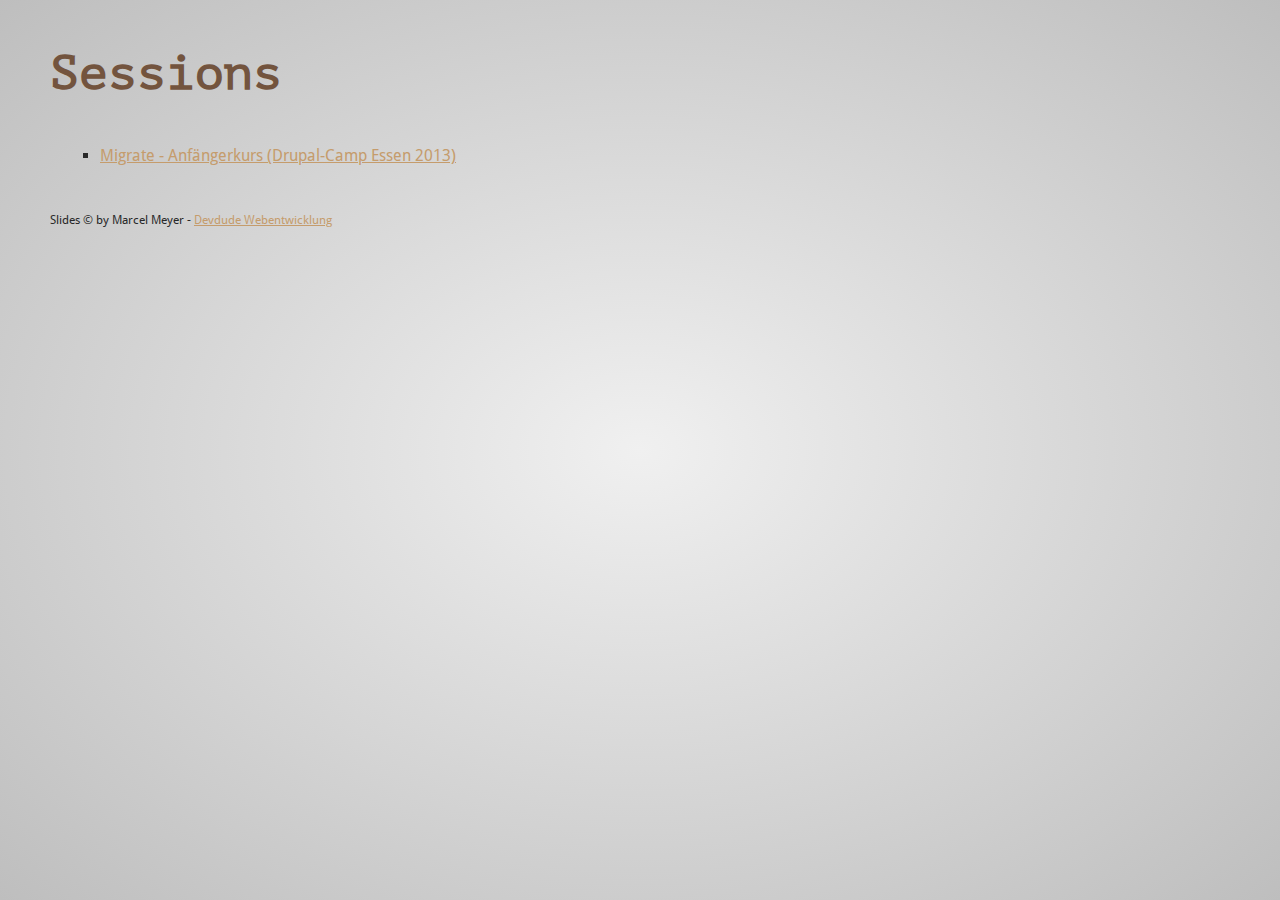
<file: index.html>
<html>
  <head>
    <meta charset="utf-8" />

    <meta name="author" content="Marcel Meyer" />

    <link href="../sass/stylesheets/style.css" rel="stylesheet">

    <title>Devdude Webentwicklung - Sessions</title>
  </head>
  <body class="overview">
    <h1>Sessions</h1>

    <ul>
      <li><a href="dce_migrate/index.html">Migrate - Anfängerkurs (Drupal-Camp Essen 2013)</a></li>
    </ul>

    <p class="copyright">Slides &copy; by Marcel Meyer - <a href="http://www.devdu.de" target="_blank">Devdude Webentwicklung</a></p>
  </body>
</html>
</file>
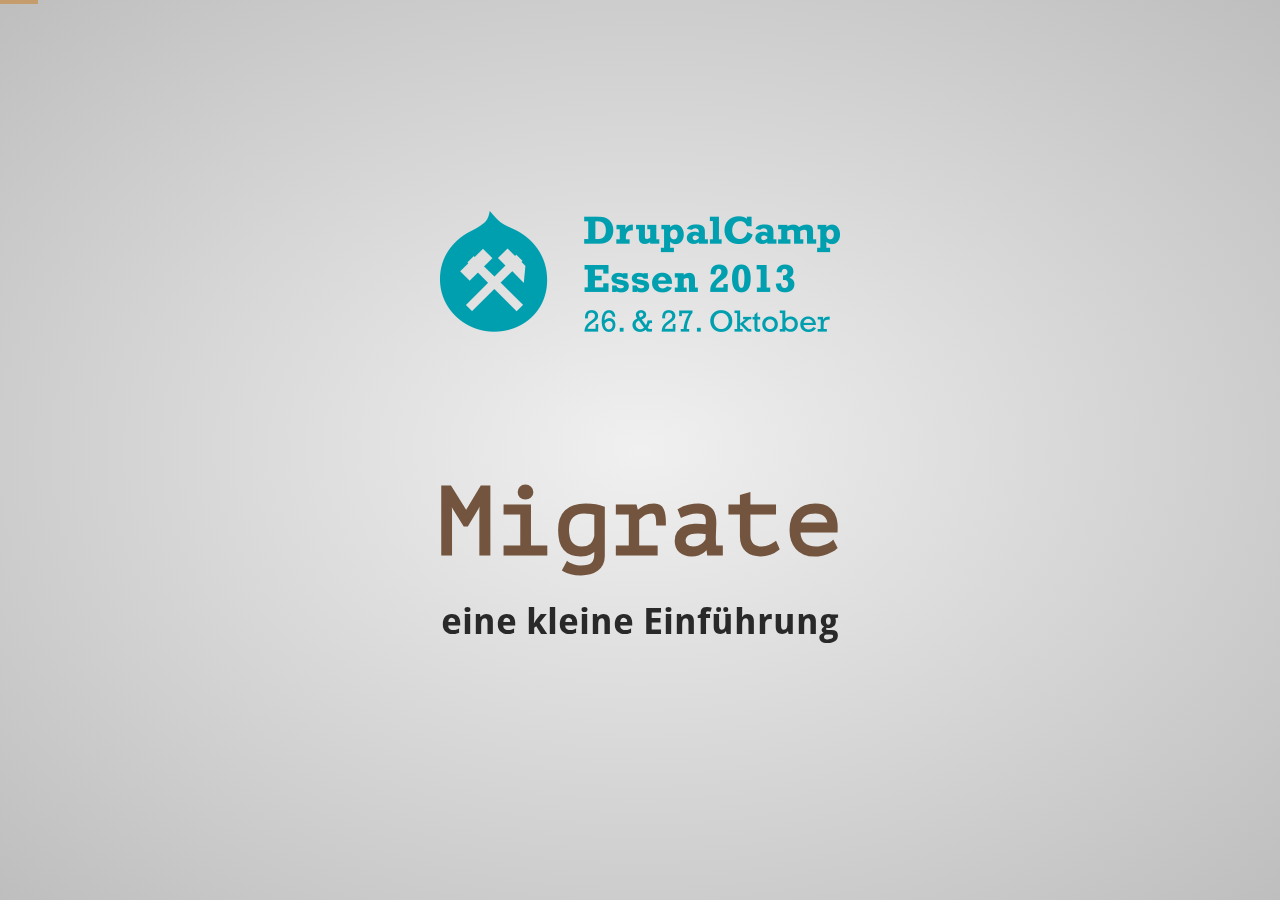
<file: dce_migrate/index.html>
<html>
  <head>
    <meta charset="utf-8" />
    <meta name="viewport" content="width=1024" />

    <meta name="description" content="Presentation über das Drupal Modul Migrate auf dem Drupal-Camp in Essen." />
    <meta name="author" content="Marcel Meyer" />

    <script src="../js/highlight.min.js"></script>
    <script src="../js/jquery.min.js"></script>

    <link href="../sass/stylesheets/style.css" rel="stylesheet">
    <link href="../sass/stylesheets/monokai.css" rel="stylesheet">

    <title>Drupal Camp Essen - Migrate</title>

    <script>
      hljs.initHighlightingOnLoad();
    </script>
  </head>
  <body class="impress-not-supported">
    <div class="fallback-message">
      <p>Your browser <b>doesn't support the features required</b> by impress.js, so you are presented with a simplified version of this presentation.</p>
      <p>For the best experience please use the latest <b>Chrome</b>, <b>Safari</b> or <b>Firefox</b> browser.</p>
    </div>

    <div class="progressbar"><div></div></div>

    <div id="impress">

      <div class="step title" data-x="0" data-y="0">
        <h1>Migrate</h1>
        <h4>eine kleine Einführung</h4>
      </div>

      <div class="step" data-x="1024" data-y="1024" data-z="-200" data-rotate="180">
        <h1>Marcel Meyer</h1>
        <p>Freiberuflicher Webentwickler</p>

        <ul>
          <li>Drupal seit 5 Jahren</li>
        </ul>
      </div>

      <div class="step" data-x="-1024" data-y="-1024" data-z="500" data-scale="2" data-rotate="90">
        <h1>Was ist Migrate?</h1>
        <p><strong>Framework</strong> zum <i>einfachen</i> migrieren von jeglichen Daten nach Drupal!</p>
      </div>

      <div class="step" data-x="1500" data-y="-1500" data-z="-1500" data-rotate="270">
        <h1>Was ist Migrate nicht?</h1>
        <p>Ein typisches Drupal-Modul mit einer Oberfläche zum klicken.</p>
        <p><i>Grundlegende (OOP) Programmierkenntnisse sollten vorhanden sein.</i></p>
      </div>

      <div class="step section" data-x="100" data-y="100" data-z="1500" data-rotate="90" data-scale="2">
        <h1>Quellen & Ziele</h1>
      </div>

      <div class="step" data-x="3500" data-y="-850" data-rotate="270" data-scale="6">
        <h1>Quellen</h1>
        <p>Wo kommen die Daten her?</p>
        <ul>
          <li>MySQL</li>
          <li>XML</li>
          <li>CSV</li>
          <li>JSON</li>
          <li>...</li>
        </ul>
      </div>

      <div class="step" data-x="6700" data-y="-300" data-scale="6">
        <h1>Ziele</h1>
        <p>Und wo sollen die Daten hin?</p>
        <ul>
          <li>Nodes</li>
          <li>Users</li>
          <li>Terms</li>
          <li>Files</li>
          <li>...</li>
        </ul>
      </div>

      <div class="step">
        <h1>und noch mehr...</h1>
        <p>Es gibt Module, die Migrate mit Quellen, Zielen und Field-Handlern erweitern.</p>
        <ul>
          <li><a href="https://drupal.org/project/migrate_extras">Migrate Extras</a></li>
          <li><a href="https://drupal.org/project/commerce_migrate">Migrate Commerce</a></li>
          <li><a href="https://drupal.org/project/date">Date</a></li>
        </ul>
      </div>

      <div class="step section" data-x="100" data-y="100" data-z="1500" data-rotate="90" data-scale="2">
        <h1>Unsere erste Migration...</h1>
      </div>

      <div class="step" data-x="2825" data-y="2325" data-z="-3000" data-rotate="300" data-scale="1">
        <h1>Aufbau einer Migration</h1>
        <p>Migrate ist Objektorientiert - jede Migration ist eine eigene Klasse mit folgendem Aufbau:</p>
        <ol>
          <li>Quelle definieren</li>
          <li>Ziel definieren</li>
          <li>Felder mappen</li>
          <li><strong>Fertig!</strong></li>
        </ol>
      </div>

      <div class="step" data-x="200" data-y="100" data-z="1500" data-rotate="250" data-scale="6">
        <h1>Migrate-Klasse definieren</h1>
<pre><code class="php">class MyMigration extends Migration {

  public function __construct() {
    parent::__construct(MigrateGroup::getInstance('GVD'));
  }

}</code></pre>
      </div>

      <div class="step" data-x="6300" data-y="2000" data-rotate="20" data-scale="4">
        <h1>Quelle definieren</h1>
        <p>Normaler Drupal-Bootstrap - daher alle gewohnten Funktionen wie z.B. DBAL verfügbar.</p>
<pre><code class="php">...
$query = Database::getConnection('other', 'database')
  ->select('table', 'a');

$query->leftJoin('other_table', 'b', 'a.id = b.id');

$query->addField('a', 'field_a');
$query->addField('b', 'field_b');

$query->addExpression('GROUP_CONCAT(b.field_c)', 'tags');

$this->source = new MigrateSourceSQL($query);
...</code></pre>
      </div>

      <div class="step" data-x="6000" data-y="4000" data-scale="2">
        <h1>Ziel definieren</h1>
<pre><code class="php">...
$options = MigrateDestinationNode::options('de', 'plain_text');
$this->destination = new MigrateDestinationNode(
  'nodetype',
  $options
);
...</code></pre>
      </div>

      <div class="step" data-x="1000" data-y="2000" data-z="3500" data-rotate="180" data-scale="2">
        <h1>Felder mappen</h1>
<pre><code class="php">...
$this->addFieldMapping('title', 'field_a');
$this->addFieldMapping('uid')
  ->defaultValue(1);
$this->addFieldMapping('field_tags', 'tags')
  ->separator(',');
...</code></pre>
      </div>

      <div class="step" data-x="1500" data-y="1000" data-z="1000" data-rotate="270" data-scale="4">
        <h1>Mapping-Tabelle</h1>
        <p>Migrate erstellt für jede Migration eine Mapping-Tabelle (<i>migrate_map_[name]</i>) um die Zuordnung zwischen Quelle und Ziel weiterhin zu gewährleisten.</p>
<pre><code class="php">...
$this->map = new MigrateSQLMap($this->machineName,
  array(
    'id' => array(
      'type' => 'varchar',
      'length' => 255,
      'not null' => TRUE,
      'alias' => 'n',
    ),
  ),
  MigrateDestinationNode::getKeySchema()
);
...</code></pre>
      </div>

      <div class="step" data-x="100" data-y="200" data-z="-3500" data-rotate="90" data-scale="6">
        <h1>Mapping-Tabelle</h1>
        <p>Welche ID aus der Quelle hat jetzt welche ID im neuen System?</p>
<pre><code class="sh">sourceid1    destid1
1            2
10           9
100          87
101          88</code></pre>
      </div>

      <div class="step">
        <h1>Referenz auf andere Migrationen</h1>
        <p>Durch diese Information können wir jetzt die Zuordnung aus der Quelle beibehalten. z.B. bei Autoren von Blog-Artikeln:</p>
<pre><code class="php">...
$this->addFieldMapping('uid')
  ->sourceMigration('Users')
  ->defaultValue(1);
...</code></pre>
      </div>

      <div class="step" data-x="100" data-y="100" data-z="1500" data-rotate="90" data-scale="6">
        <h1>Status der Migration abfragen</h1>
        <p>drush migrate-status (ms)</p>
<pre><code class="sh">drush ms

Group: GVD     Total  Importiert  Nicht importiert
Companies      113    113         0
CompanyLogos   18     17          0
Industries     100    100         0
Profiles       122    122         0
Users          122    122         0</code></pre>
      </div>

      <div class="step" data-x="1500" data-y="1500" data-z="-1500" data-rotate="220" data-scale="4">
        <h1>Weitere Möglichkeiten</h1>
        <ul>
          <li>Import (drush mi mymigration)</li>
          <li>Update (drush mi --update mymigration)</li>
          <li>Rollback (drush mr mymigration)</li>
        </ul>
      </div>

      <div class="step section" data-x="100" data-y="100" data-z="1500" data-rotate="90" data-scale="2">
        <h1>Subfields von Fields</h1>
      </div>

      <div class="step" data-x="3000" data-y="1500" data-z="-100" data-rotate="270" data-scale="4">
        <h1>Was ist ein Subfield?</h1>
        <p>Ein Feld auf das gemappt werden kann, kann mehrere Subfields haben, in die ebenfalls migriert werden kann (z.B. ein <i>Imagefield</i>):</p>
<pre><code class="sh">Subfield: Language for the field    field_logo:language
Subfield: alt value                 field_logo:alt
Subfield: title value               field_logo:title</code></pre>
      </div>

      <div class="step section" data-x="1000" data-y="2000" data-z="3500" data-rotate="180" data-scale="2">
        <h1>Datenmanipulation</h1>
      </div>

      <div class="step" data-x="2500" data-y="2500" data-z="500" data-rotate="270" data-scale="6">
        <h1>Mögliche Eingriffspunkte</h1>
<pre><code class="php">// vor dem Field-Mapping
public function prepareRow($row) {}

// vor dem Speichern
public function prepare($entity, $row) {}

// nach dem Speichern
public function complete($entity, $row) {}

// vor bzw. nach dem gesamten Import
public function preImport() {}
public function postImport() {}

// vor bzw. nach dem Rollback
public function preRollback() {}
public function postRollback() {}</code></pre>
      </div>

      <div class="step">
        <h1>Beispiel der Datenmanipulation</h1>
<pre><code class="php">...
public function prepareRow($row) {
  if(!empty($row->urls)) {
    $urls = explode(',', $row->urls);
    $checked = array();

    foreach($urls as $url) {
      if(substr($url, 0, 7) !== 'http://') {
        $url = 'http://' . $url;
      }
      if (valid_url($url, TRUE)) {
        $checked[] = $url;
      }
    }

    $checked = array_unique($checked);
    $row->urls = implode(',', $checked);
  }
}
...</code></pre>
      </div>

      <div class="step section" data-x="1500" data-y="2000" data-z="-1500" data-rotate="90" data-scale="6">
        <h1>Migration::SOURCE<br> vs.<br> Migration::DESTINATION</h1>
      </div>

      <div class="step" data-x="1500" data-y="2500" data-z="2500" data-rotate="360" data-scale="4">
        <h1>Migration::SOURCE</h1>
        <p>Erstellt einen neuen Node und <strong>überschreibt</strong> die vorhandenen Felder.</p>
      </div>

      <div class="step" data-x="100" data-y="100" data-z="1500" data-rotate="90" data-scale="2">
        <h1>Problem</h1>
        <p>Inhaltstyp <i>Firma</i> hat ein Feld <i>Adresse</i> vom Typ <i>Fieldcollection</i>.</p>
        <p>Migration <i>Firmen</i> und <i>Adressen</i> läuft problemlos durch, alles scheint in Ordnung.</p>
        <p>Erneute Migration von <i>Firmen</i> löscht das Feld <i>Adressen</i> (bzw. die Referenz auf die Fieldcollection).</p>
      </div>

      <div class="step" data-x="250" data-y="1800" data-z="3000" data-rotate="260" data-scale="4">
        <h1>Migration::DESTINATION</h1>
        <p>Lädt einen vorhandenen Node (node_load) und <strong>ergänzt</strong> die neuen Felder.</p>
        <p><strike>Nachteil:</strike> es werden auch keine neuen Nodes erstellt.</p>
      </div>

      <div class="step section" data-x="1000" data-y="2000" data-z="3500" data-rotate="180" data-scale="2">
        <h1>Migration von Dateien</h1>
      </div>

      <div class="step" data-x="250" data-y="1800" data-z="3000" data-rotate="260" data-scale="4">
        <h1>Von wo kommen die Dateien?</h1>
        <p>Dateien können direkt von einer URL oder vom lokalen Filesystem migriert werden.</p>
        <p>Eigene Migration sinnvoll, wenn viele Dateien migriert werden sollen.</p>
      </div>

      <div class="step">
        <h1>Das Phänomen von verschwundenen Dateien</h1>
        <p>Wird ein Node mit einem Filefield gelöscht, wird auch dessen Datei gelöscht. Die Dateimigration bekommt davon aber nichts mit und sagt das Bild sei noch vorhanden. Die Lösung ist ganz einfach:</p>
<pre><code class="php">...
$this->addFieldMapping('field_logo:preserve_files')
  ->defaultValue(TRUE);
...</code></pre>
      </div>

      <div class="step" data-x="1500" data-y="100" data-z="-1500" data-rotate="90" data-scale="2">
        <h1>Best Practise</h1>
        <ul>
          <li>lieber mehrere kleine Migrationen als eine Große</li>
          <li>Daten vor der Migration aggregieren (z.B. MySQL-Views) um zu viele Joins zu vermeiden</li>
          <li>field:preserve_files <strong>vorsorglich immer</strong> auf TRUE</li>
          <li><strong>Drush benutzen!</strong></li>
        </ul>
      </div>

      <div class="step">
        <h1>Getting started</h1>
        <ul>
          <li><a href="http://comm-press.de/de/blog/von-alt-nach-drupal-migrieren-wird-zum-kinderspiel">Blog-Artikel</a></li>
          <li><a href="https://drupal.org/node/415260">Migrate Dokumentation</a></li>
          <li>Beispielmigrationen im Migrate-Modul</li>
        </ul>
      </div>

      <div class="step section end" data-x="1500" data-y="1500" data-z="-1500" data-rotate="220" data-scale="4">
        <h1>Vielen Dank!</h1>
        <ul class="contact">
          <li>@ixtends</li>
          <li>kontakt@devdu.de</li>
          <li>http://devdu.de</li>
        </ul>
      </div>

    </div>

    <script src="../js/impress.js"></script>
    <script src="../js/impress-progress.js"></script>
    <script src="../js/impress-hide.js"></script>
    <script>impress().init();</script>
  </body>
</html>
</file>
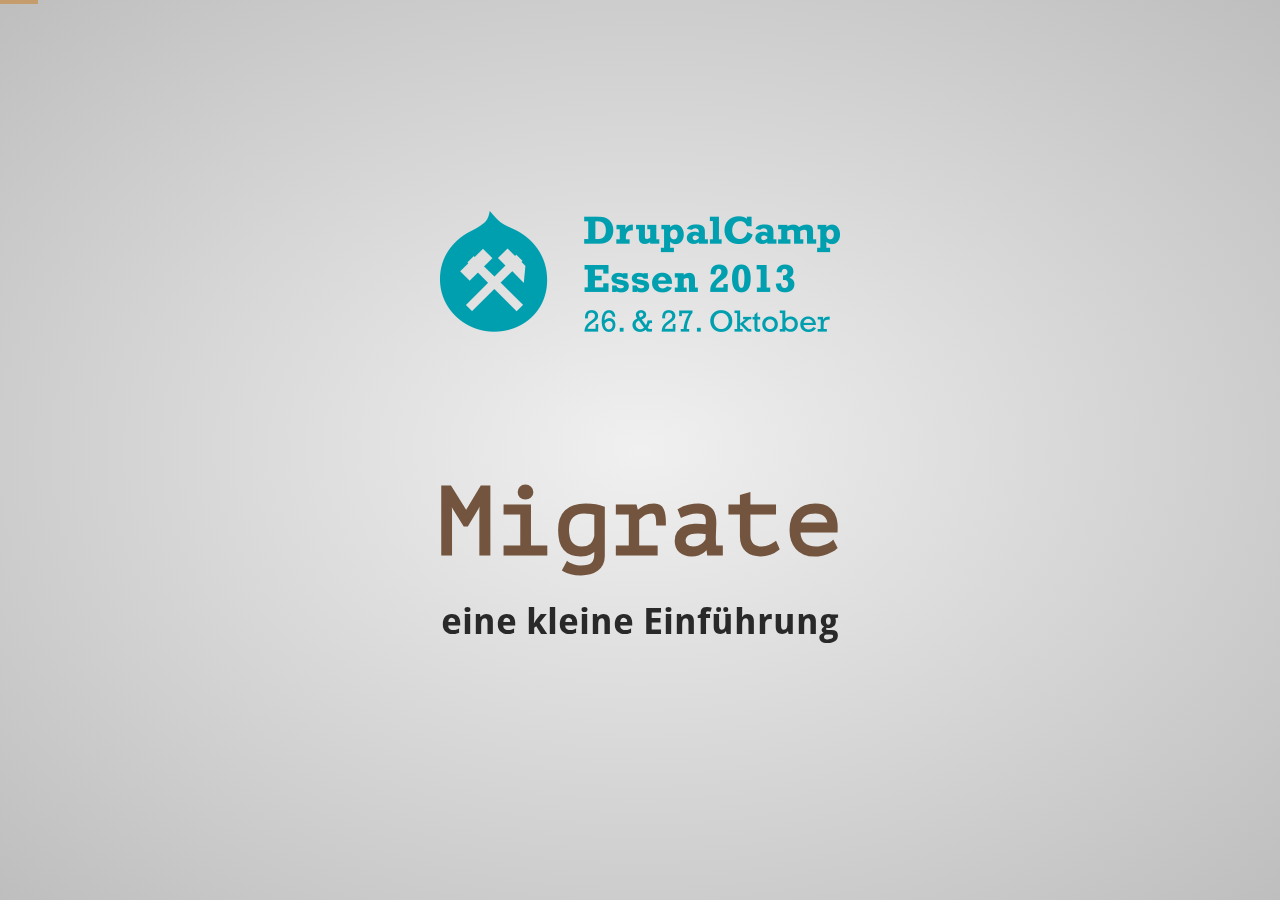
<file: DCE - Migrate/migrate.html>
<html>
  <head>
    <meta charset="utf-8" />
    <meta name="viewport" content="width=1024" />

    <meta name="description" content="Presentation über das Drupal Modul Migrate auf dem Drupal-Camp in Essen." />
    <meta name="author" content="Marcel Meyer" />

    <script src="js/highlight.min.js"></script>
    <script src="js/jquery.min.js"></script>

    <link href="sass/stylesheets/style.css" rel="stylesheet">
    <link href="sass/stylesheets/monokai.css" rel="stylesheet">

    <title>Drupal Camp Essen - Migrate</title>

    <script>
      hljs.initHighlightingOnLoad();
    </script>
  </head>
  <body class="impress-not-supported">
    <div class="fallback-message">
      <p>Your browser <b>doesn't support the features required</b> by impress.js, so you are presented with a simplified version of this presentation.</p>
      <p>For the best experience please use the latest <b>Chrome</b>, <b>Safari</b> or <b>Firefox</b> browser.</p>
    </div>

    <div class="progressbar"><div></div></div>

    <div id="impress">

      <div class="step title" data-x="0" data-y="0">
        <h1>Migrate</h1>
        <h4>eine kleine Einführung</h4>
      </div>

      <div class="step" data-x="1024" data-y="1024" data-z="-200" data-rotate="180">
        <h1>Marcel Meyer</h1>
        <p>Freiberuflicher Webentwickler</p>

        <ul>
          <li>Drupal seit 5 Jahren</li>
        </ul>
      </div>

      <div class="step" data-x="-1024" data-y="-1024" data-z="500" data-scale="2" data-rotate="90">
        <h1>Was ist Migrate?</h1>
        <p><strong>Framework</strong> zum <i>einfachen</i> migrieren von jeglichen Daten nach Drupal!</p>
      </div>

      <div class="step" data-x="1500" data-y="-1500" data-z="-1500" data-rotate="270">
        <h1>Was ist Migrate nicht?</h1>
        <p>Ein typisches Drupal-Modul mit einer Oberfläche zum klicken.</p>
        <p><i>Grundlegende (OOP) Programmierkenntnisse sollten vorhanden sein.</i></p>
      </div>

      <div class="step section" data-x="100" data-y="100" data-z="1500" data-rotate="90" data-scale="2">
        <h1>Quellen & Ziele</h1>
      </div>

      <div class="step" data-x="3500" data-y="-850" data-rotate="270" data-scale="6">
        <h1>Quellen</h1>
        <p>Wo kommen die Daten her?</p>
        <ul>
          <li>MySQL</li>
          <li>XML</li>
          <li>CSV</li>
          <li>JSON</li>
          <li>...</li>
        </ul>
      </div>

      <div class="step" data-x="6700" data-y="-300" data-scale="6">
        <h1>Ziele</h1>
        <p>Und wo sollen die Daten hin?</p>
        <ul>
          <li>Nodes</li>
          <li>Users</li>
          <li>Terms</li>
          <li>Files</li>
          <li>...</li>
        </ul>
      </div>

      <div class="step">
        <h1>und noch mehr...</h1>
        <p>Es gibt Module, die Migrate mit Quellen, Zielen und Field-Handlern erweitern.</p>
        <ul>
          <li><a href="https://drupal.org/project/migrate_extras">Migrate Extras</a></li>
          <li><a href="https://drupal.org/project/commerce_migrate">Migrate Commerce</a></li>
          <li><a href="https://drupal.org/project/date">Date</a></li>
        </ul>
      </div>

      <div class="step section" data-x="100" data-y="100" data-z="1500" data-rotate="90" data-scale="2">
        <h1>Unsere erste Migration...</h1>
      </div>

      <div class="step" data-x="2825" data-y="2325" data-z="-3000" data-rotate="300" data-scale="1">
        <h1>Aufbau einer Migration</h1>
        <p>Migrate ist Objektorientiert - jede Migration ist eine eigene Klasse mit folgendem Aufbau:</p>
        <ol>
          <li>Quelle definieren</li>
          <li>Ziel definieren</li>
          <li>Felder mappen</li>
          <li><strong>Fertig!</strong></li>
        </ol>
      </div>

      <div class="step" data-x="200" data-y="100" data-z="1500" data-rotate="250" data-scale="6">
        <h1>Migrate-Klasse definieren</h1>
<pre><code class="php">class MyMigration extends Migration {

  public function __construct() {
    parent::__construct(MigrateGroup::getInstance('GVD'));
  }

}</code></pre>
      </div>

      <div class="step" data-x="6300" data-y="2000" data-rotate="20" data-scale="4">
        <h1>Quelle definieren</h1>
        <p>Normaler Drupal-Bootstrap - daher alle gewohnten Funktionen wie z.B. DBAL verfügbar.</p>
<pre><code class="php">...
$query = Database::getConnection('other', 'database')
  ->select('table', 'a');

$query->leftJoin('other_table', 'b', 'a.id = b.id');

$query->addField('a', 'field_a');
$query->addField('b', 'field_b');

$query->addExpression('GROUP_CONCAT(b.field_c)', 'tags');

$this->source = new MigrateSourceSQL($query);
...</code></pre>
      </div>

      <div class="step" data-x="6000" data-y="4000" data-scale="2">
        <h1>Ziel definieren</h1>
<pre><code class="php">...
$options = MigrateDestinationNode::options('de', 'plain_text');
$this->destination = new MigrateDestinationNode(
  'nodetype',
  $options
);
...</code></pre>
      </div>

      <div class="step" data-x="1000" data-y="2000" data-z="3500" data-rotate="180" data-scale="2">
        <h1>Felder mappen</h1>
<pre><code class="php">...
$this->addFieldMapping('title', 'field_a');
$this->addFieldMapping('uid')
  ->defaultValue(1);
$this->addFieldMapping('field_tags', 'tags')
  ->separator(',');
...</code></pre>
      </div>

      <div class="step" data-x="1500" data-y="1000" data-z="1000" data-rotate="270" data-scale="4">
        <h1>Mapping-Tabelle</h1>
        <p>Migrate erstellt für jede Migration eine Mapping-Tabelle (<i>migrate_map_[name]</i>) um die Zuordnung zwischen Quelle und Ziel weiterhin zu gewährleisten.</p>
<pre><code class="php">...
$this->map = new MigrateSQLMap($this->machineName,
  array(
    'id' => array(
      'type' => 'varchar',
      'length' => 255,
      'not null' => TRUE,
      'alias' => 'n',
    ),
  ),
  MigrateDestinationNode::getKeySchema()
);
...</code></pre>
      </div>

      <div class="step" data-x="100" data-y="200" data-z="-3500" data-rotate="90" data-scale="6">
        <h1>Mapping-Tabelle</h1>
        <p>Welche ID aus der Quelle hat jetzt welche ID im neuen System?</p>
<pre><code class="sh">sourceid1    destid1
1            2
10           9
100          87
101          88</code></pre>
      </div>

      <div class="step">
        <h1>Referenz auf andere Migrationen</h1>
        <p>Durch diese Information können wir jetzt die Zuordnung aus der Quelle beibehalten. z.B. bei Autoren von Blog-Artikeln:</p>
<pre><code class="php">...
$this->addFieldMapping('uid')
  ->sourceMigration('Users')
  ->defaultValue(1);
...</code></pre>
      </div>

      <div class="step" data-x="100" data-y="100" data-z="1500" data-rotate="90" data-scale="6">
        <h1>Status der Migration abfragen</h1>
        <p>drush migrate-status (ms)</p>
<pre><code class="sh">drush ms

Group: GVD     Total  Importiert  Nicht importiert
Companies      113    113         0
CompanyLogos   18     17          0
Industries     100    100         0
Profiles       122    122         0
Users          122    122         0</code></pre>
      </div>

      <div class="step" data-x="1500" data-y="1500" data-z="-1500" data-rotate="220" data-scale="4">
        <h1>Weitere Möglichkeiten</h1>
        <ul>
          <li>Import (drush mi mymigration)</li>
          <li>Update (drush mi --update mymigration)</li>
          <li>Rollback (drush mr mymigration)</li>
        </ul>
      </div>

      <div class="step section" data-x="100" data-y="100" data-z="1500" data-rotate="90" data-scale="2">
        <h1>Subfields von Fields</h1>
      </div>

      <div class="step" data-x="3000" data-y="1500" data-z="-100" data-rotate="270" data-scale="4">
        <h1>Was ist ein Subfield?</h1>
        <p>Ein Feld auf das gemappt werden kann, kann mehrere Subfields haben, in die ebenfalls migriert werden kann (z.B. ein <i>Imagefield</i>):</p>
<pre><code class="sh">Subfield: Language for the field    field_logo:language
Subfield: alt value                 field_logo:alt
Subfield: title value               field_logo:title</code></pre>
      </div>

      <div class="step section" data-x="1000" data-y="2000" data-z="3500" data-rotate="180" data-scale="2">
        <h1>Datenmanipulation</h1>
      </div>

      <div class="step" data-x="2500" data-y="2500" data-z="500" data-rotate="270" data-scale="6">
        <h1>Mögliche Eingriffspunkte</h1>
<pre><code class="php">// vor dem Field-Mapping
public function prepareRow($row) {}

// vor dem Speichern
public function prepare($entity, $row) {}

// nach dem Speichern
public function complete($entity, $row) {}

// vor bzw. nach dem gesamten Import
public function preImport() {}
public function postImport() {}

// vor bzw. nach dem Rollback
public function preRollback() {}
public function postRollback() {}</code></pre>
      </div>

      <div class="step">
        <h1>Beispiel der Datenmanipulation</h1>
<pre><code class="php">...
public function prepareRow($row) {
  if(!empty($row->urls)) {
    $urls = explode(',', $row->urls);
    $checked = array();

    foreach($urls as $url) {
      if(substr($url, 0, 7) !== 'http://') {
        $url = 'http://' . $url;
      }
      if (valid_url($url, TRUE)) {
        $checked[] = $url;
      }
    }

    $checked = array_unique($checked);
    $row->urls = implode(',', $checked);
  }
}
...</code></pre>
      </div>

      <div class="step section" data-x="1500" data-y="2000" data-z="-1500" data-rotate="90" data-scale="6">
        <h1>Migration::SOURCE<br> vs.<br> Migration::DESTINATION</h1>
      </div>

      <div class="step" data-x="1500" data-y="2500" data-z="2500" data-rotate="360" data-scale="4">
        <h1>Migration::SOURCE</h1>
        <p>Erstellt einen neuen Node und <strong>überschreibt</strong> die vorhandenen Felder.</p>
      </div>

      <div class="step" data-x="100" data-y="100" data-z="1500" data-rotate="90" data-scale="2">
        <h1>Problem</h1>
        <p>Inhaltstyp <i>Firma</i> hat ein Feld <i>Adresse</i> vom Typ <i>Fieldcollection</i>.</p>
        <p>Migration <i>Firmen</i> und <i>Adressen</i> läuft problemlos durch, alles scheint in Ordnung.</p>
        <p>Erneute Migration von <i>Firmen</i> löscht das Feld <i>Adressen</i> (bzw. die Referenz auf die Fieldcollection).</p>
      </div>

      <div class="step" data-x="250" data-y="1800" data-z="3000" data-rotate="260" data-scale="4">
        <h1>Migration::DESTINATION</h1>
        <p>Lädt einen vorhandenen Node (node_load) und <strong>ergänzt</strong> die neuen Felder.</p>
        <p><strike>Nachteil:</strike> es werden auch keine neuen Nodes erstellt.</p>
      </div>

      <div class="step section" data-x="1000" data-y="2000" data-z="3500" data-rotate="180" data-scale="2">
        <h1>Migration von Dateien</h1>
      </div>

      <div class="step" data-x="250" data-y="1800" data-z="3000" data-rotate="260" data-scale="4">
        <h1>Von wo kommen die Dateien?</h1>
        <p>Dateien können direkt von einer URL oder vom lokalen Filesystem migriert werden.</p>
        <p>Eigene Migration sinnvoll, wenn viele Dateien migriert werden sollen.</p>
      </div>

      <div class="step">
        <h1>Das Phänomen von verschwundenen Dateien</h1>
        <p>Wird ein Node mit einem Filefield gelöscht, wird auch dessen Datei gelöscht. Die Dateimigration bekommt davon aber nichts mit und sagt das Bild sei noch vorhanden. Die Lösung ist ganz einfach:</p>
<pre><code class="php">...
$this->addFieldMapping('field_logo:preserve_files')
  ->defaultValue(TRUE);
...</code></pre>
      </div>

      <div class="step" data-x="1500" data-y="100" data-z="-1500" data-rotate="90" data-scale="2">
        <h1>Best Practise</h1>
        <ul>
          <li>lieber mehrere kleine Migrationen als eine Große</li>
          <li>Daten vor der Migration aggregieren (z.B. MySQL-Views) um zu viele Joins zu vermeiden</li>
          <li>field:preserve_files <strong>vorsorglich immer</strong> auf TRUE</li>
          <li><strong>Drush benutzen!</strong></li>
        </ul>
      </div>

      <div class="step">
        <h1>Getting started</h1>
        <ul>
          <li><a href="http://comm-press.de/de/blog/von-alt-nach-drupal-migrieren-wird-zum-kinderspiel">Blog-Artikel</a></li>
          <li><a href="https://drupal.org/node/415260">Migrate Dokumentation</a></li>
          <li>Beispielmigrationen im Migrate-Modul</li>
        </ul>
      </div>

      <div class="step section end" data-x="1500" data-y="1500" data-z="-1500" data-rotate="220" data-scale="4">
        <h1>Vielen Dank!</h1>
        <ul class="contact">
          <li>@ixtends</li>
          <li>kontakt@devdu.de</li>
          <li>http://devdu.de</li>
        </ul>
      </div>

    </div>

    <script src="js/impress.js"></script>
    <script src="js/impress-progress.js"></script>
    <script src="js/impress-hide.js"></script>
    <script>impress().init();</script>
  </body>
</html>
</file>
<file: sass/stylesheets/style.css>
/** Presentation options **/
/** Fonts **/
@font-face {
  font-family: "Droid Sans";
  src: url('fonts/DroidSans.ttf') format('truetype');
}

@font-face {
  font-family: "Droid Sans";
  src: url('fonts/DroidSans-Bold.ttf') format('truetype');
  font-weight: bold;
}

@font-face {
  font-family: "PTMono";
  src: url('fonts/PTMono.ttf') format('truetype');
}

/** Base Styles **/
html, body, div, span, applet, object, iframe,
h1, h2, h3, h4, h5, h6, p, blockquote, pre,
a, abbr, acronym, address, big, cite, code,
del, dfn, em, img, ins, kbd, q, s, samp,
small, strike, strong, sub, sup, tt, var,
b, u, i, center,
dl, dt, dd, ol, ul, li,
fieldset, form, label, legend,
table, caption, tbody, tfoot, thead, tr, th, td,
article, aside, canvas, details, embed,
figure, figcaption, footer, header, hgroup,
menu, nav, output, ruby, section, summary,
time, mark, audio, video {
  margin: 0;
  padding: 0;
  border: 0;
  font-size: 100%;
  font-family: "Droid Sans";
  vertical-align: baseline;
}

article, aside, details, figcaption, figure,
footer, header, hgroup, menu, nav, section {
  display: block;
}

body {
  background: -webkit-gradient(radial, 50% 50%, 0, 50% 50%, 100, color-stop(0%, #f0f0f0), color-stop(100%, #bebebe));
  background: -webkit-radial-gradient(#f0f0f0, #bebebe);
  background: -moz-radial-gradient(#f0f0f0, #bebebe);
  background: -o-radial-gradient(#f0f0f0, #bebebe);
  background: radial-gradient(#f0f0f0, #bebebe);
  line-height: 1;
  font-family: 'PT Sans', sans-serif;
  min-height: 740px;
  color: #292929;
}

b, strong {
  font-weight: bold;
}

i, em {
  font-style: italic;
}

ul, ol {
  margin-left: 50px;
  list-style-type: square;
}

p {
  margin: 10px 0;
}

a {
  text-decoration: underline;
  color: #c59c6c;
}

/** Fallback Message */
.fallback-message {
  font-family: sans-serif;
  line-height: 1.3;
  width: 780px;
  padding: 10px 10px 0;
  margin: 20px auto;
  border: 1px solid #E4C652;
  border-radius: 10px;
  background: #EEDC94;
}

.fallback-message p {
  margin-bottom: 10px;
}

.impress-supported .fallback-message {
  display: none;
}

/** Slides **/
.step {
  -webkit-box-sizing: border-box;
  -moz-box-sizing: border-box;
  box-sizing: border-box;
  position: relative;
  width: 1024px;
  padding: 40px;
  margin: 20px auto;
  font-size: 36px;
  line-height: 1.5;
}
.step h1 {
  font-family: "PTMono";
  font-size: 48px;
  color: #73543E;
}
.step.title {
  background-image: url(../../images/dce13_logo.png);
  background-position: top center;
  background-repeat: no-repeat;
}
.step.title h1 {
  margin-top: 200px;
  font-size: 96px;
  text-align: center;
}
.step.title h4 {
  text-align: center;
}
.step.section h1 {
  font-size: 72px;
  text-align: center;
}
.step.end {
  background-image: url(../../images/ewok_1.png);
  background-size: 180px;
  background-position: top center;
  background-repeat: no-repeat;
}
.step.end h1 {
  margin-top: 250px;
}

.impress-enabled .step {
  filter: progid:DXImageTransform.Microsoft.Alpha(Opacity=0);
  opacity: 0;
  -webkit-transition-property: all;
  -moz-transition-property: all;
  -o-transition-property: all;
  transition-property: all;
  -webkit-transition-duration: 1s;
  -moz-transition-duration: 1s;
  -o-transition-duration: 1s;
  transition-duration: 1s;
  margin: 0;
}

.impress-enabled .step.active {
  filter: progid:DXImageTransform.Microsoft.Alpha(Opacity=100);
  opacity: 1;
}

/** Code **/
code {
  font-family: monospace;
  font-size: 24px;
}

/** Progressbar **/
.progressbar {
  position: absolute;
  right: 0;
  top: 0;
  left: 0;
}
.progressbar div {
  -webkit-transition-property: width;
  -moz-transition-property: width;
  -o-transition-property: width;
  transition-property: width;
  -webkit-transition-duration: 250ms;
  -moz-transition-duration: 250ms;
  -o-transition-duration: 250ms;
  transition-duration: 250ms;
  -webkit-transition-timing-function: linear;
  -moz-transition-timing-function: linear;
  -o-transition-timing-function: linear;
  transition-timing-function: linear;
  width: 0;
  height: 4px;
  background: #c59c6c;
}

/** Contact **/
ul.contact {
  list-style: none;
  margin-top: 50px;
}
ul.contact li {
  float: left;
  width: 33.33%;
  text-align: center;
}

/** Overview **/
body.overview {
  padding: 50px;
}
body.overview h1 {
  font-family: "PTMono";
  font-size: 48px;
  color: #73543E;
}
body.overview ul {
  margin: 50px 50px;
}
body.overview p.copyright {
  font-size: 12px;
}
</file>
<file: sass/stylesheets/monokai.css>
/*
Monokai style - ported by Luigi Maselli - http://grigio.org
*/

pre code {
  display: block; padding: 0.5em;
  background: #272822;
}

pre .tag,
pre .tag .title,
pre .keyword,
pre .literal,
pre .strong,
pre .change,
pre .winutils,
pre .flow,
pre .lisp .title,
pre .clojure .built_in,
pre .nginx .title,
pre .tex .special {
  color: #F92672;
}

pre code {
  color: #DDD;
}

pre code .constant {
	color: #66D9EF;
}

pre .code,
pre .class .title,
pre .header {
	color: white;
}

pre .link_label,
pre .attribute,
pre .symbol,
pre .symbol .string,
pre .value,
pre .regexp {
	color: #BF79DB;
}

pre .link_url,
pre .tag .value,
pre .string,
pre .bullet,
pre .subst,
pre .title,
pre .emphasis,
pre .haskell .type,
pre .preprocessor,
pre .ruby .class .parent,
pre .built_in,
pre .sql .aggregate,
pre .django .template_tag,
pre .django .variable,
pre .smalltalk .class,
pre .javadoc,
pre .django .filter .argument,
pre .smalltalk .localvars,
pre .smalltalk .array,
pre .attr_selector,
pre .pseudo,
pre .addition,
pre .stream,
pre .envvar,
pre .apache .tag,
pre .apache .cbracket,
pre .tex .command,
pre .prompt {
  color: #A6E22E;
}

pre .comment,
pre .java .annotation,
pre .blockquote,
pre .horizontal_rule,
pre .python .decorator,
pre .template_comment,
pre .pi,
pre .doctype,
pre .deletion,
pre .shebang,
pre .apache .sqbracket,
pre .tex .formula {
  color: #75715E;
}

pre .keyword,
pre .literal,
pre .css .id,
pre .phpdoc,
pre .title,
pre .header,
pre .haskell .type,
pre .vbscript .built_in,
pre .sql .aggregate,
pre .rsl .built_in,
pre .smalltalk .class,
pre .diff .header,
pre .chunk,
pre .winutils,
pre .bash .variable,
pre .apache .tag,
pre .tex .special,
pre .request,
pre .status {
  font-weight: bold;
}

pre .coffeescript .javascript,
pre .javascript .xml,
pre .tex .formula,
pre .xml .javascript,
pre .xml .vbscript,
pre .xml .css,
pre .xml .cdata {
  opacity: 0.5;
}
</file>
<file: DCE - Migrate/sass/stylesheets/style.css>
/** Presentation options **/
/** Fonts **/
@font-face {
  font-family: "Droid Sans";
  src: url('fonts/DroidSans.ttf') format('truetype');
}

@font-face {
  font-family: "Droid Sans";
  src: url('fonts/DroidSans-Bold.ttf') format('truetype');
  font-weight: bold;
}

@font-face {
  font-family: "PTMono";
  src: url('fonts/PTMono.ttf') format('truetype');
}

/** Base Styles **/
html, body, div, span, applet, object, iframe,
h1, h2, h3, h4, h5, h6, p, blockquote, pre,
a, abbr, acronym, address, big, cite, code,
del, dfn, em, img, ins, kbd, q, s, samp,
small, strike, strong, sub, sup, tt, var,
b, u, i, center,
dl, dt, dd, ol, ul, li,
fieldset, form, label, legend,
table, caption, tbody, tfoot, thead, tr, th, td,
article, aside, canvas, details, embed,
figure, figcaption, footer, header, hgroup,
menu, nav, output, ruby, section, summary,
time, mark, audio, video {
  margin: 0;
  padding: 0;
  border: 0;
  font-size: 100%;
  font-family: "Droid Sans";
  vertical-align: baseline;
}

article, aside, details, figcaption, figure,
footer, header, hgroup, menu, nav, section {
  display: block;
}

body {
  background: -webkit-gradient(radial, 50% 50%, 0, 50% 50%, 100, color-stop(0%, #f0f0f0), color-stop(100%, #bebebe));
  background: -webkit-radial-gradient(#f0f0f0, #bebebe);
  background: -moz-radial-gradient(#f0f0f0, #bebebe);
  background: -o-radial-gradient(#f0f0f0, #bebebe);
  background: radial-gradient(#f0f0f0, #bebebe);
  line-height: 1;
  font-family: 'PT Sans', sans-serif;
  min-height: 740px;
  color: #292929;
}

b, strong {
  font-weight: bold;
}

i, em {
  font-style: italic;
}

ul, ol {
  margin-left: 50px;
  list-style-type: square;
}

p {
  margin: 10px 0;
}

a {
  text-decoration: underline;
  color: #c59c6c;
}

/** Fallback Message */
.fallback-message {
  font-family: sans-serif;
  line-height: 1.3;
  width: 780px;
  padding: 10px 10px 0;
  margin: 20px auto;
  border: 1px solid #E4C652;
  border-radius: 10px;
  background: #EEDC94;
}

.fallback-message p {
  margin-bottom: 10px;
}

.impress-supported .fallback-message {
  display: none;
}

/** Slides **/
.step {
  -webkit-box-sizing: border-box;
  -moz-box-sizing: border-box;
  box-sizing: border-box;
  position: relative;
  width: 1024px;
  padding: 40px;
  margin: 20px auto;
  font-size: 36px;
  line-height: 1.5;
}
.step h1 {
  font-family: "PTMono";
  font-size: 48px;
  color: #73543E;
}
.step.title {
  background-image: url(../../images/dce13_logo.png);
  background-position: top center;
  background-repeat: no-repeat;
}
.step.title h1 {
  margin-top: 200px;
  font-size: 96px;
  text-align: center;
}
.step.title h4 {
  text-align: center;
}
.step.section h1 {
  font-size: 72px;
  text-align: center;
}
.step.end {
  background-image: url(../../images/ewok_1.png);
  background-size: 180px;
  background-position: top center;
  background-repeat: no-repeat;
}
.step.end h1 {
  margin-top: 250px;
}

.impress-enabled .step {
  filter: progid:DXImageTransform.Microsoft.Alpha(Opacity=0);
  opacity: 0;
  -webkit-transition-property: all;
  -moz-transition-property: all;
  -o-transition-property: all;
  transition-property: all;
  -webkit-transition-duration: 1s;
  -moz-transition-duration: 1s;
  -o-transition-duration: 1s;
  transition-duration: 1s;
  margin: 0;
}

.impress-enabled .step.active {
  filter: progid:DXImageTransform.Microsoft.Alpha(Opacity=100);
  opacity: 1;
}

/** Code **/
code {
  font-family: monospace;
  font-size: 24px;
}

/** Progressbar **/
.progressbar {
  position: absolute;
  right: 0;
  top: 0;
  left: 0;
}
.progressbar div {
  -webkit-transition-property: width;
  -moz-transition-property: width;
  -o-transition-property: width;
  transition-property: width;
  -webkit-transition-duration: 250ms;
  -moz-transition-duration: 250ms;
  -o-transition-duration: 250ms;
  transition-duration: 250ms;
  -webkit-transition-timing-function: linear;
  -moz-transition-timing-function: linear;
  -o-transition-timing-function: linear;
  transition-timing-function: linear;
  width: 0;
  height: 4px;
  background: #c59c6c;
}

/** Contact **/
ul.contact {
  list-style: none;
  margin-top: 50px;
}
ul.contact li {
  float: left;
  width: 33.33%;
  text-align: center;
}
</file>
<file: DCE - Migrate/sass/stylesheets/monokai.css>
/*
Monokai style - ported by Luigi Maselli - http://grigio.org
*/

pre code {
  display: block; padding: 0.5em;
  background: #272822;
}

pre .tag,
pre .tag .title,
pre .keyword,
pre .literal,
pre .strong,
pre .change,
pre .winutils,
pre .flow,
pre .lisp .title,
pre .clojure .built_in,
pre .nginx .title,
pre .tex .special {
  color: #F92672;
}

pre code {
  color: #DDD;
}

pre code .constant {
	color: #66D9EF;
}

pre .code,
pre .class .title,
pre .header {
	color: white;
}

pre .link_label,
pre .attribute,
pre .symbol,
pre .symbol .string,
pre .value,
pre .regexp {
	color: #BF79DB;
}

pre .link_url,
pre .tag .value,
pre .string,
pre .bullet,
pre .subst,
pre .title,
pre .emphasis,
pre .haskell .type,
pre .preprocessor,
pre .ruby .class .parent,
pre .built_in,
pre .sql .aggregate,
pre .django .template_tag,
pre .django .variable,
pre .smalltalk .class,
pre .javadoc,
pre .django .filter .argument,
pre .smalltalk .localvars,
pre .smalltalk .array,
pre .attr_selector,
pre .pseudo,
pre .addition,
pre .stream,
pre .envvar,
pre .apache .tag,
pre .apache .cbracket,
pre .tex .command,
pre .prompt {
  color: #A6E22E;
}

pre .comment,
pre .java .annotation,
pre .blockquote,
pre .horizontal_rule,
pre .python .decorator,
pre .template_comment,
pre .pi,
pre .doctype,
pre .deletion,
pre .shebang,
pre .apache .sqbracket,
pre .tex .formula {
  color: #75715E;
}

pre .keyword,
pre .literal,
pre .css .id,
pre .phpdoc,
pre .title,
pre .header,
pre .haskell .type,
pre .vbscript .built_in,
pre .sql .aggregate,
pre .rsl .built_in,
pre .smalltalk .class,
pre .diff .header,
pre .chunk,
pre .winutils,
pre .bash .variable,
pre .apache .tag,
pre .tex .special,
pre .request,
pre .status {
  font-weight: bold;
}

pre .coffeescript .javascript,
pre .javascript .xml,
pre .tex .formula,
pre .xml .javascript,
pre .xml .vbscript,
pre .xml .css,
pre .xml .cdata {
  opacity: 0.5;
}
</file>
